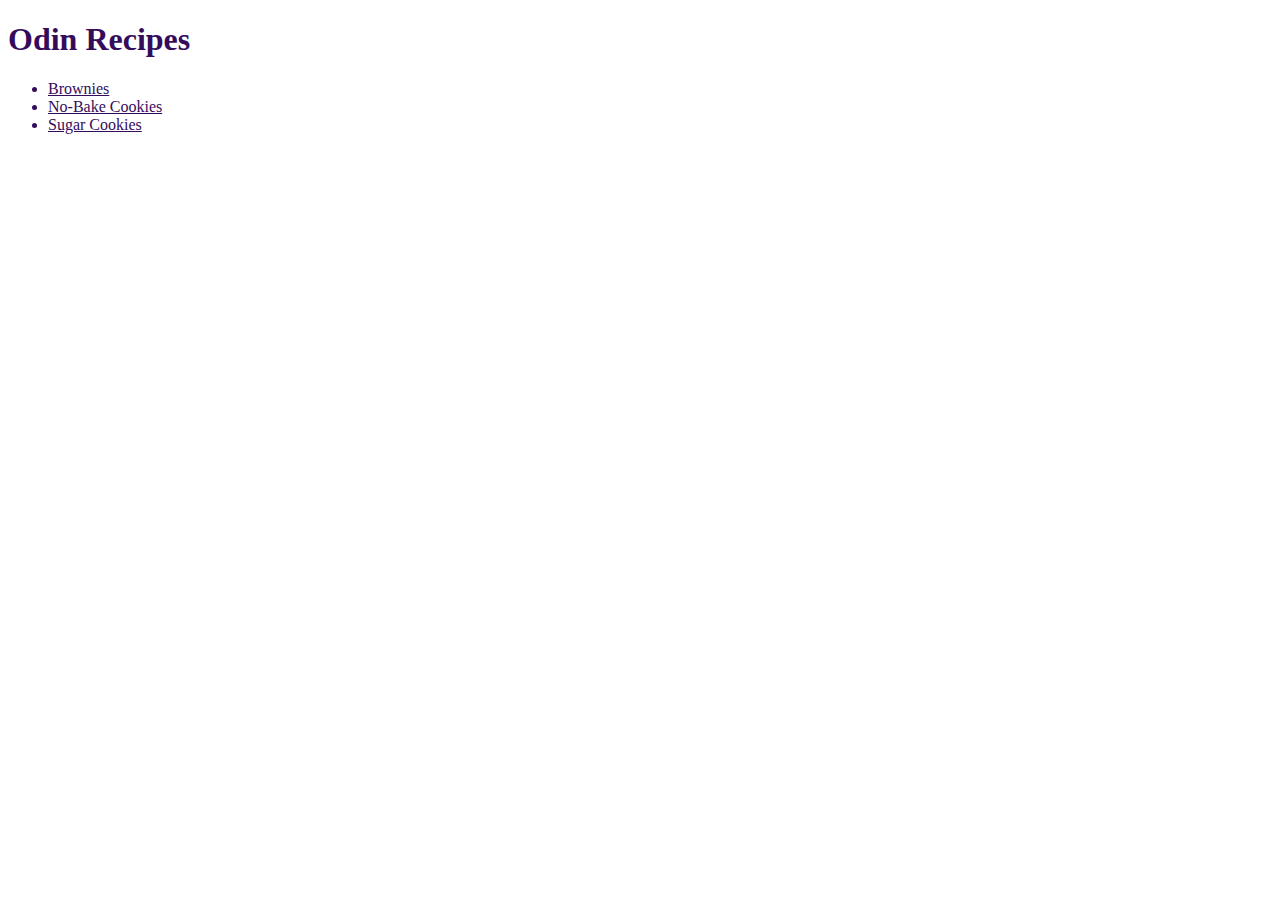
<file: index.html>
<!DOCTYPE html>

<html lang="en">
    <head>
        <meta charset="uft-8">
        <title>Odin Recipes</title>
        <link rel="stylesheet" href="style.css">
    </head>

    <body>
        <h1>Odin Recipes</h1>
        <ul>
            <li> <a href="./recipes/brownies.html">Brownies</a> </li>
            <li> <a href="./recipes/no-bake-cookies.html">No-Bake Cookies</a> </li>
            <li> <a href="./recipes/sugar-cookies.html">Sugar Cookies</a> </li>
        </ul>
    </body>
</html>
</file>
<file: style.css>
*{
    font-family:Georgia, 'Times New Roman', Times, serif;
    color:rgb(53, 12, 92);
}

.coverpic{
    height:500px;
    width:auto;
}
</file>
